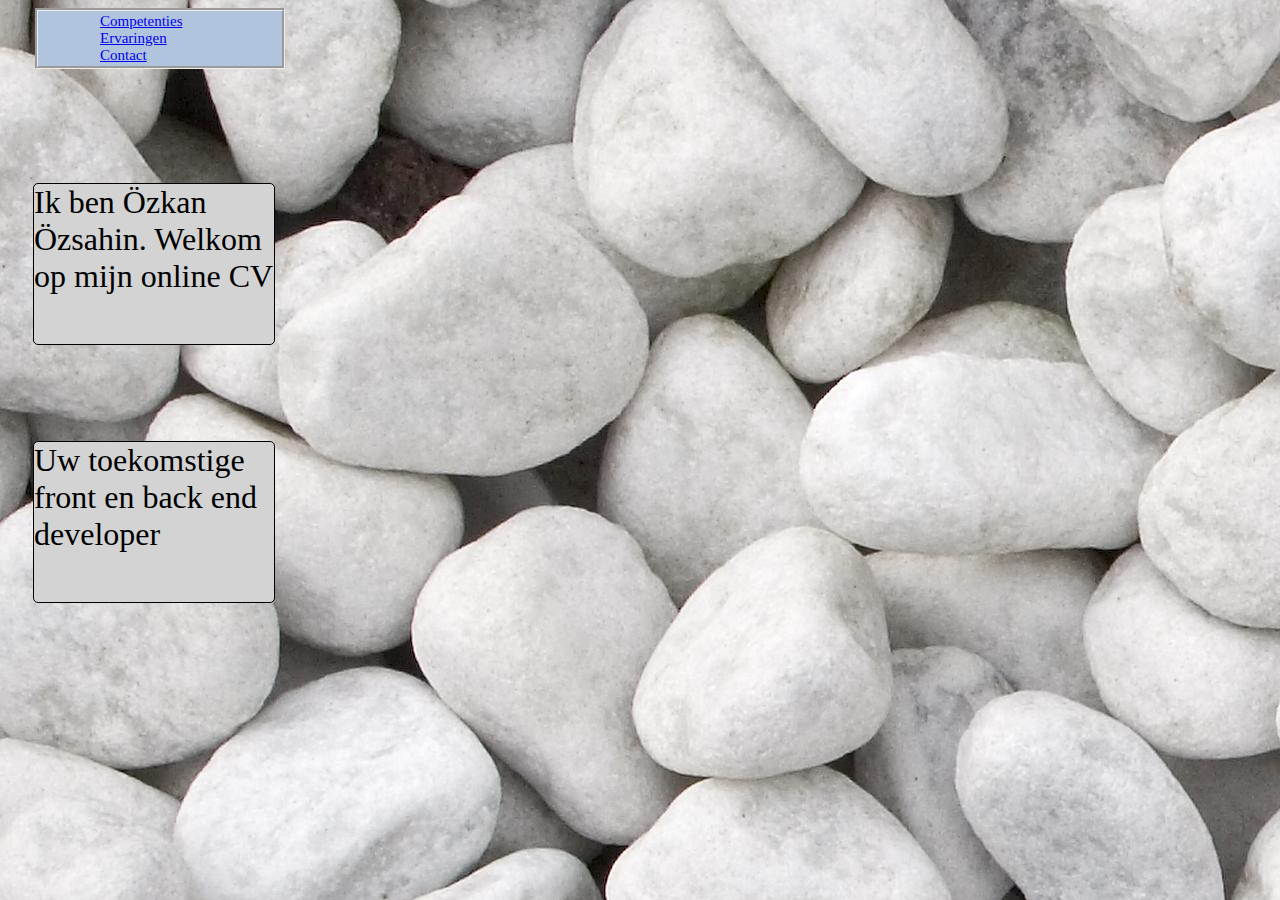
<file: index.html>
<!DOCTYPE html>
<html>

<head>
  <meta charset="UTF-8">
  <meta name="viewport" content="width=device-width, initial-scale= 1,0">
  <meta name="HandheldFriendly" content="true">

  <title>Ik ben Özkan Özşahin</title>
  <link rel="Stylesheet" href="styles.css" type="text/css" />
</head>

<body>
  <nav>
    <ul>
      <li><a href="competenties.html">Competenties</a></li><br />
      <li><a href="ervaringen.html">Ervaringen</a></li><br />
      <li><a href="contact.html">Contact</a></li><br />
    </ul>
  </nav>

  <div>
    <div class="grid-container"> 
      <div class="grid-item">
        <section>
          <h1 class="text">Ik ben Özkan Özsahin. Welkom op mijn online CV</h1>
        </section>
      </div>
      <div class="grid-item">
        <section>
          <h2 class="text">Uw toekomstige front en back end developer</h2>
        </section>
      </div>
    </div>
  </div>
</body>

</html>
</file>
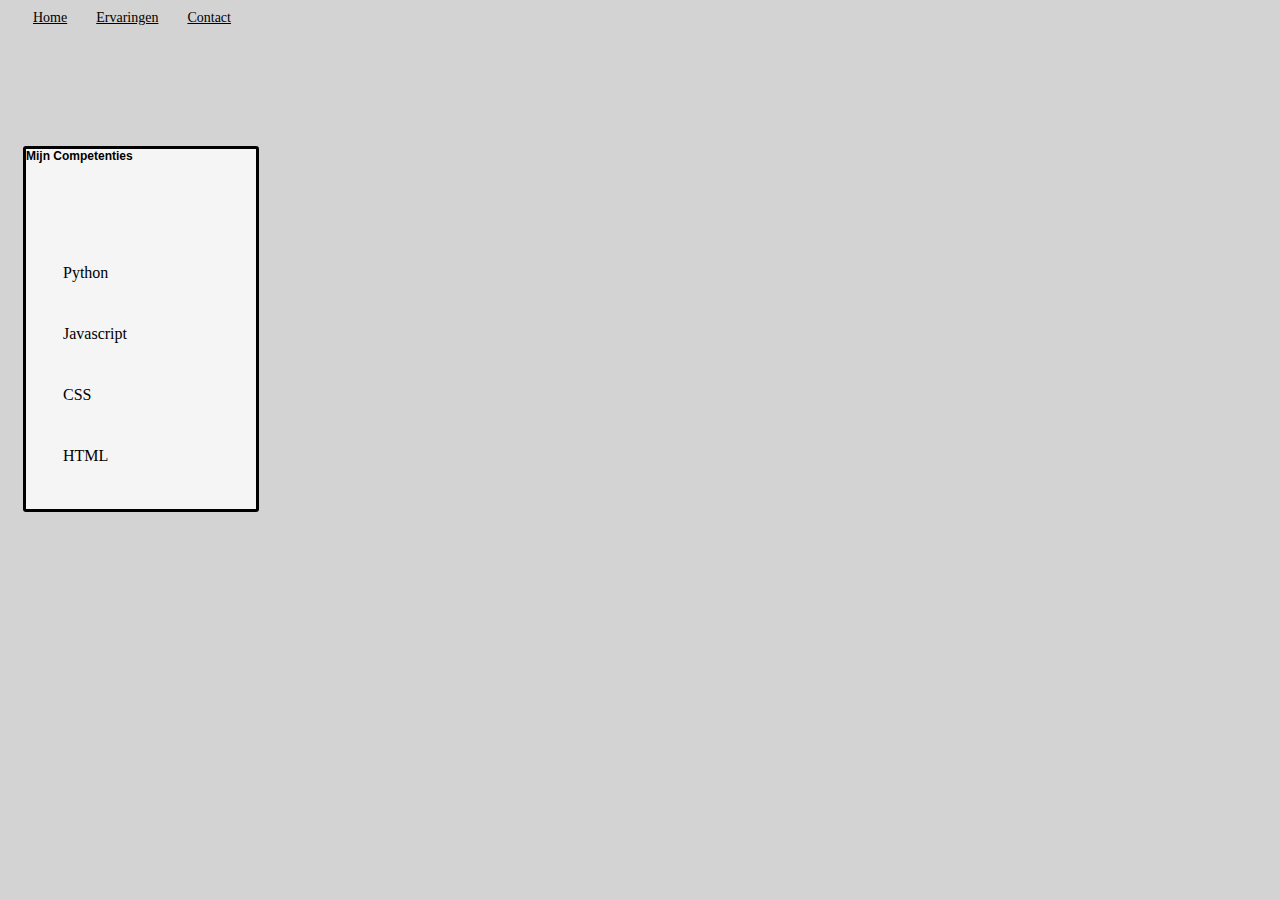
<file: competenties.html>
<!DOCTYPE html>
<html>

<head>
  <meta charset="UTF-8">
  <meta name="viewport" content="width=device-width, initial-scale= 1,0">
  <title>Competenties</title>
  <link rel="Stylesheet" href="competenties.css" type="text/css" />
</head>

<body>
  <nav>
    <a href="index.html">Home</a>
    <a href="ervaringen.html">Ervaringen</a>
    <a href="contact.html">Contact</a>
  </nav>
    <main>
    <h1>Mijn Competenties</h1>
    
    <div class="flex-container">
      
      <p>HTML</p>
      <p>CSS</p>
      <p>Javascript</p>
      <p>Python</p>
    </div>
  </main>
</body>

</html>
</file>
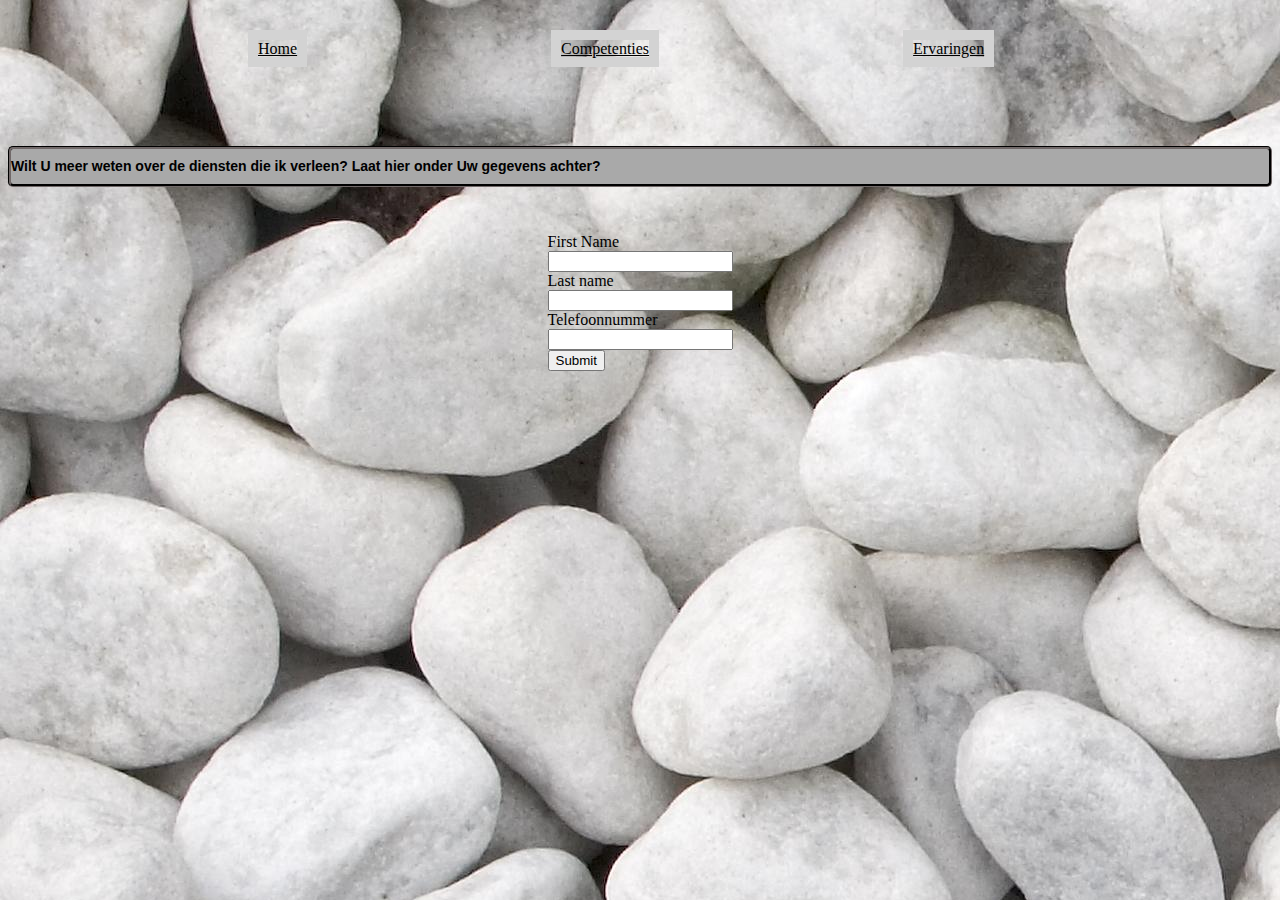
<file: contact.html>
<!DOCTYPE html>
<html>
    <head>
        <title>Contact formulier</title>
        <link rel="Stylesheet" href="contact.css" type="text/css" />
    </head>
    <body> 
        <nav>
        <a href="index.html">Home</a>
        <a href="competenties.html">Competenties</a>
        <a href="ervaringen.html">Ervaringen</a>
        </nav>
        <section>
        <div class="form">
        <form action="/action_page.php" >
        <label for="First Name">First Name</label><br/>
        <input type="text" ><br/>
        <label for="Last Name">Last name</label><br/>
        <input type="text" ><br/>
        <label for="Telefoonnummer">Telefoonnummer</label><br/>
        <input type="tel" id="phone" name="phone" ><br/>
        <input type="submit" value="Submit">
        </form>
        </div>
        </section>
        <div class="grid-container">
        <div class="grid-item"><h1>Wilt U meer weten over de diensten die ik verleen? Laat hier onder Uw gegevens 
        achter?</h1></div>
</div>



</body>
</html>
</file>
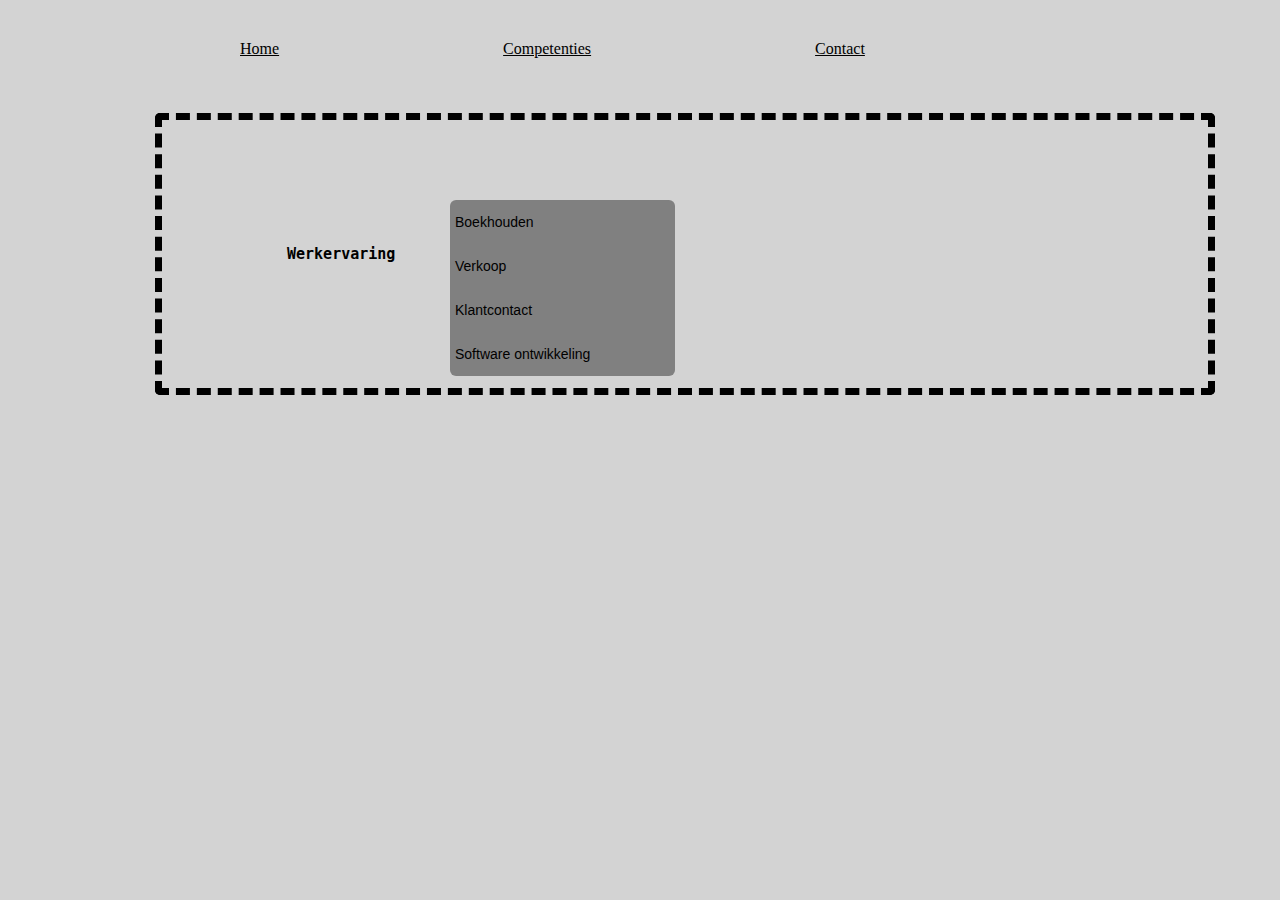
<file: ervaringen.html>
<!DOCTYPE html>
<html>

    <head>
        <title>Ervaringen</title>
        <link rel="Stylesheet" href="ervaringen.css" type="text/css" />
    </head>

<body>
    <nav>
    <a href="index.html">Home</a>
    <a href="competenties.html">Competenties</a>
    <a href="contact.html">Contact</a>
    </nav>
    <h1>Werkervaring</h1>
    <section>
        <div class="flex-container">
            <p>Boekhouden</p>
            <p>Verkoop</p>
            <p>Klantcontact</p>
            <p>Software ontwikkeling</p>
        </div>
    </section>


</body>

</html>
</file>
<file: styles.css>
nav {
  margin-left: -8px;
  width: 240px;
  height: 45px;
  font-size: 15px;
  
}

h1 {
    font-family: Cambria, Cochin, Georgia, Times, 'Times New Roman', serif;
    font-size: 12px;
    margin-left: 40px;
    margin-top: 130px;
    font-weight: normal;
}
  

h2 {
       font-size: 12px;
       font-family: Cambria, Cochin, Georgia, Times, 'Times New Roman', serif;
       margin-left: 40px;
       margin-top: 75px;
       font-weight: lighter;
       

   }

ul {
    padding: 2px;
    width: 100%;
    border: groove;
    max-width: 470px;
    background-color: lightsteelblue;
    margin-left: 50px;
  }
  
  li {
    display: inline;
    margin-left: 60px;
  }

 
  .grid-container {
    display: grid;
    grid-template-rows: auto auto auto auto;
    align-content: center;

    
  }


.grid-item h1{
    /* grid-column-start: auto; */
    background: lightgray;
    border: solid 1px;
    border-style: solid;
    width: 240px;
    height: 160px;
    border-radius: 5px;
    
    
    

    }

.grid-item h2 {
    grid-column-start: auto;
    background: lightgray;
    border: solid 1px;
    border-style: solid;
    width: 240px;
    height: 160px;
    border-radius: 5px;
    
    
    
    }

body {
        background-image: url('Stones.jpg');
        margin: -7px;
        
      }
      
      
@media (min-width: 1025px) {
      .text {
          font-size: 32px;
        }
      }
</file>
<file: competenties.css>
Body {
    background-color: lightgray;
    margin-bottom: auto;
    
}



h1 {
    margin-top: 120px;
    margin-left: 15px;
    margin-right: 45px;
    margin-bottom: 30px;
    font-size: 12px;
    font-style: normal;
    font-family: Verdana, Geneva, Tahoma, sans-serif;
    border-style: solid;
    border-width: 3px;
    border-radius: 3px;
    background-color: whitesmoke;
    width: 230px;
    height: 360px;
    
           
}

 
p {

   margin-top: -95px;
   margin-left: 55px;
}
 

  .flex-container> div {
    flex-direction: column;
    background-color: #352020f3;
    color: whitesmoke;
    margin-top: -220px;
    padding: 25px;
    font-size: 14px;
    width: 35px;
    margin-left: 60px;
    margin-bottom: 45px;
    height: 75px;
    border-radius: 3px;

  }

  a {
    
    margin-left: 25px;
    border: rgb(141, 32, 32);
    border-color: lightgray;
    color: black;
    font-size: 14px;
    
  }


  @media (min-width: 1025px) {
    .text {
      font-size: 32px;
    }
  }
</file>
<file: contact.css>
header {

  font-size: 15px;
}

.grid-item {
    
    border: rgb(29, 27, 27);
    border-style: groove;
    font-family: Verdana, Geneva, Tahoma, sans-serif;
    font-size: 7px;
    background-color: darkgray;
    margin-top: -400px;
    margin-bottom: 10px;
    border-radius: 5px;
}


body {
    background-image: url('Stones.jpg');
    padding-top: 2em;

  }

  .form {

    display: flex;
    justify-content: center;
    align-self: center;
    padding: 175px;
    
  }

  
  

  a {

    margin-left: 15em;
    border: lightgray;
    border-style: solid;
    border-width: 10px;
    border-color: lightgray;
    color: black;
  }

  @media (min-width: 1025px) {
    .text {
      font-size: 32px;
    }
  }
</file>
<file: ervaringen.css>
h1 {

    margin-left: 125px;
    margin-right: 35px;
    font-size: 15px;
    font-style: normal;
    font-family: monospace;
    margin-top: 55px;
    padding: 125px;
    border-style: dashed;
    border-width: 7px;
    border-radius: 5px;
    
}




body {

    background-color: lightgray;
    background-blend-mode: saturation;
    margin-left: 80px;
    margin: 30px;
    padding-top: 10px;

}



a {

    margin-left: 200px;
    border: lightgray;
    border-style: solid;
    border-width: 10px;
    border-color: lightgray;
    color: black;
}

p {

    margin-left: 5px;
    margin-top: px;
    font-style: normal;
    font-family: Verdana, Geneva, Tahoma, sans-serif;
    font-size: 14px;
    
}


.flex-container {
    display: flex;
    margin: 420px;
    flex-direction: column; 
    margin-top: -205px;
    background-color: gray;
    width: 225px;
    font-family: Verdana, Geneva, Tahoma, sans-serif;
    border-radius: 6px;
    
  }

  
  @media (min-width: 1025px) {
    .text {
      font-size: 32px;
    }
  }
</file>
